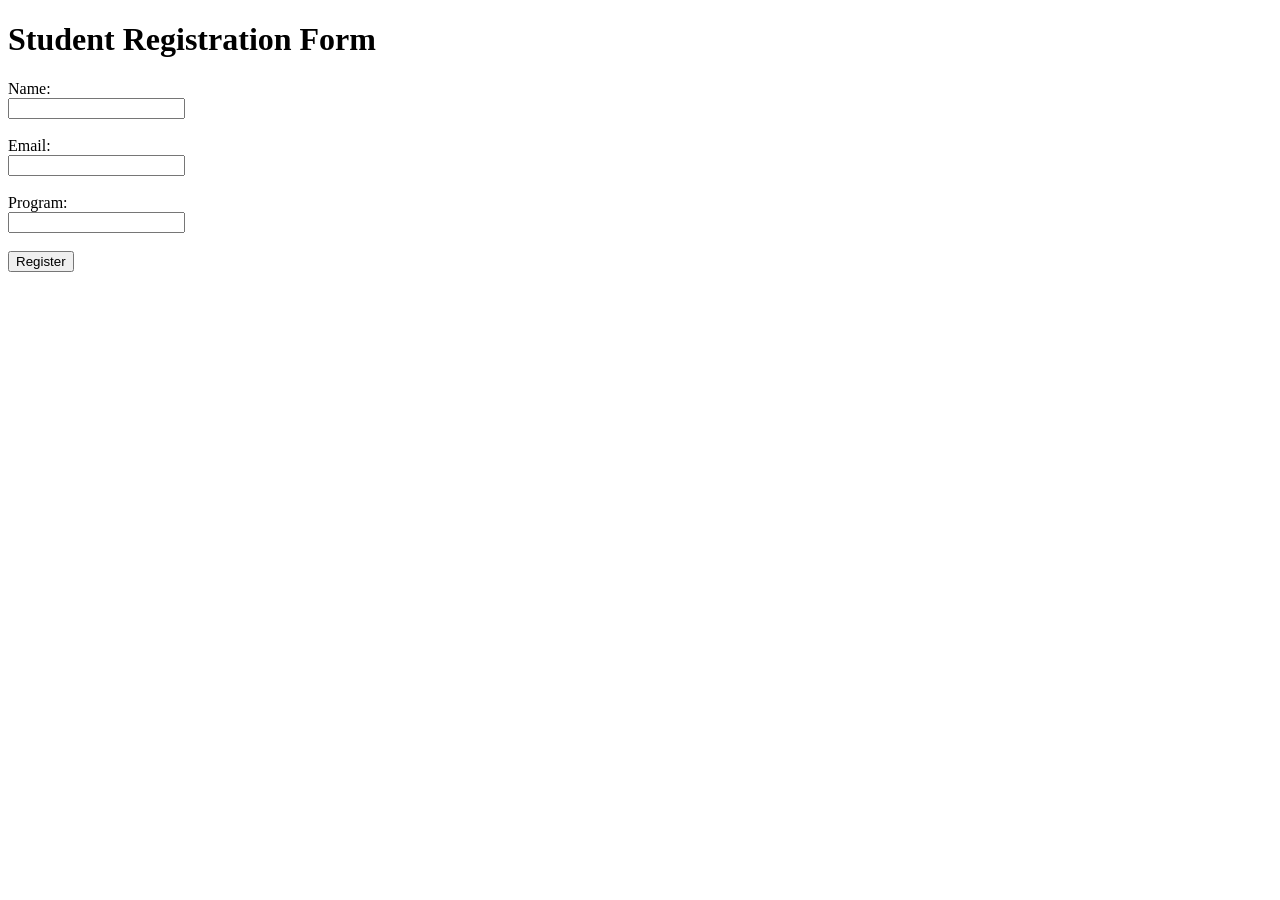
<file: src/main/webapp/index.html>
<!DOCTYPE html>
<html>
<head>
    <meta charset="UTF-8">
    <title>Student Registration Form</title>
</head>
<body>

<h1>Student Registration Form</h1>

<form action="RegisterServlet" method="post">

    <label>Name:</label><br>
    <input type="text" name="name"><br><br>

    <label>Email:</label><br>
    <input type="email" name="email"><br><br>

    <label>Program:</label><br>
    <input type="text" name="program"><br><br>

    <input type="submit" value="Register">

</form>

</body>
</html>
</file>
